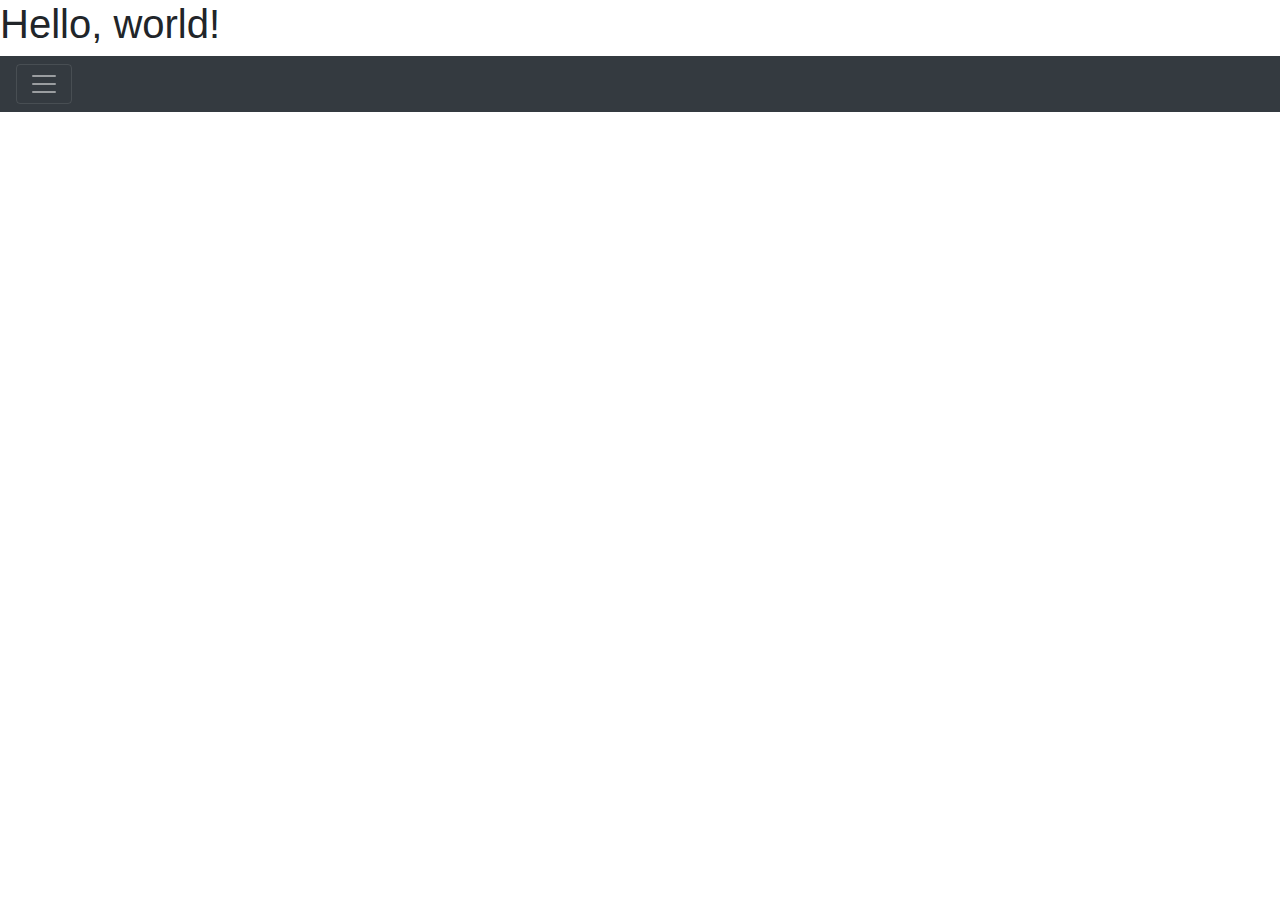
<file: started_bootstrap.html>
<!doctype html>
<html lang="en">
  <head>
    <!-- Required meta tags -->
    <meta charset="utf-8">
    <meta name="viewport" content="width=device-width, initial-scale=1, shrink-to-fit=no">

    <!-- Bootstrap CSS -->
    <link rel="stylesheet" href="https://cdn.jsdelivr.net/npm/bootstrap@4.0.0/dist/css/bootstrap.min.css" integrity="sha384-Gn5384xqQ1aoWXA+058RXPxPg6fy4IWvTNh0E263XmFcJlSAwiGgFAW/dAiS6JXm" crossorigin="anonymous">

    <title>Hello, world!</title>
  </head>
  <body>
    <h1>Hello, world!</h1>
    
    <div class="pos-f-t">
      <div class="collapse" id="navbarToggleExternalContent">
        <div class="bg-dark p-4">
          <h4 class="text-white">Collapsed content</h4>
          <span class="text-muted">Toggleable via the navbar brand.</span>
        </div>
      </div>
      <nav class="navbar navbar-dark bg-dark">
        <button class="navbar-toggler" type="button" data-toggle="collapse" data-target="#navbarToggleExternalContent" aria-controls="navbarToggleExternalContent" aria-expanded="false" aria-label="Toggle navigation">
          <span class="navbar-toggler-icon"></span>
        </button>
      </nav>
    </div>

    <!-- Optional JavaScript -->
    <!-- jQuery first, then Popper.js, then Bootstrap JS -->
    <script src="https://code.jquery.com/jquery-3.2.1.slim.min.js" integrity="sha384-KJ3o2DKtIkvYIK3UENzmM7KCkRr/rE9/Qpg6aAZGJwFDMVNA/GpGFF93hXpG5KkN" crossorigin="anonymous"></script>
    <script src="https://cdn.jsdelivr.net/npm/popper.js@1.12.9/dist/umd/popper.min.js" integrity="sha384-ApNbgh9B+Y1QKtv3Rn7W3mgPxhU9K/ScQsAP7hUibX39j7fakFPskvXusvfa0b4Q" crossorigin="anonymous"></script>
    <script src="https://cdn.jsdelivr.net/npm/bootstrap@4.0.0/dist/js/bootstrap.min.js" integrity="sha384-JZR6Spejh4U02d8jOt6vLEHfe/JQGiRRSQQxSfFWpi1MquVdAyjUar5+76PVCmYl" crossorigin="anonymous"></script>
  </body>
</html>
</file>
